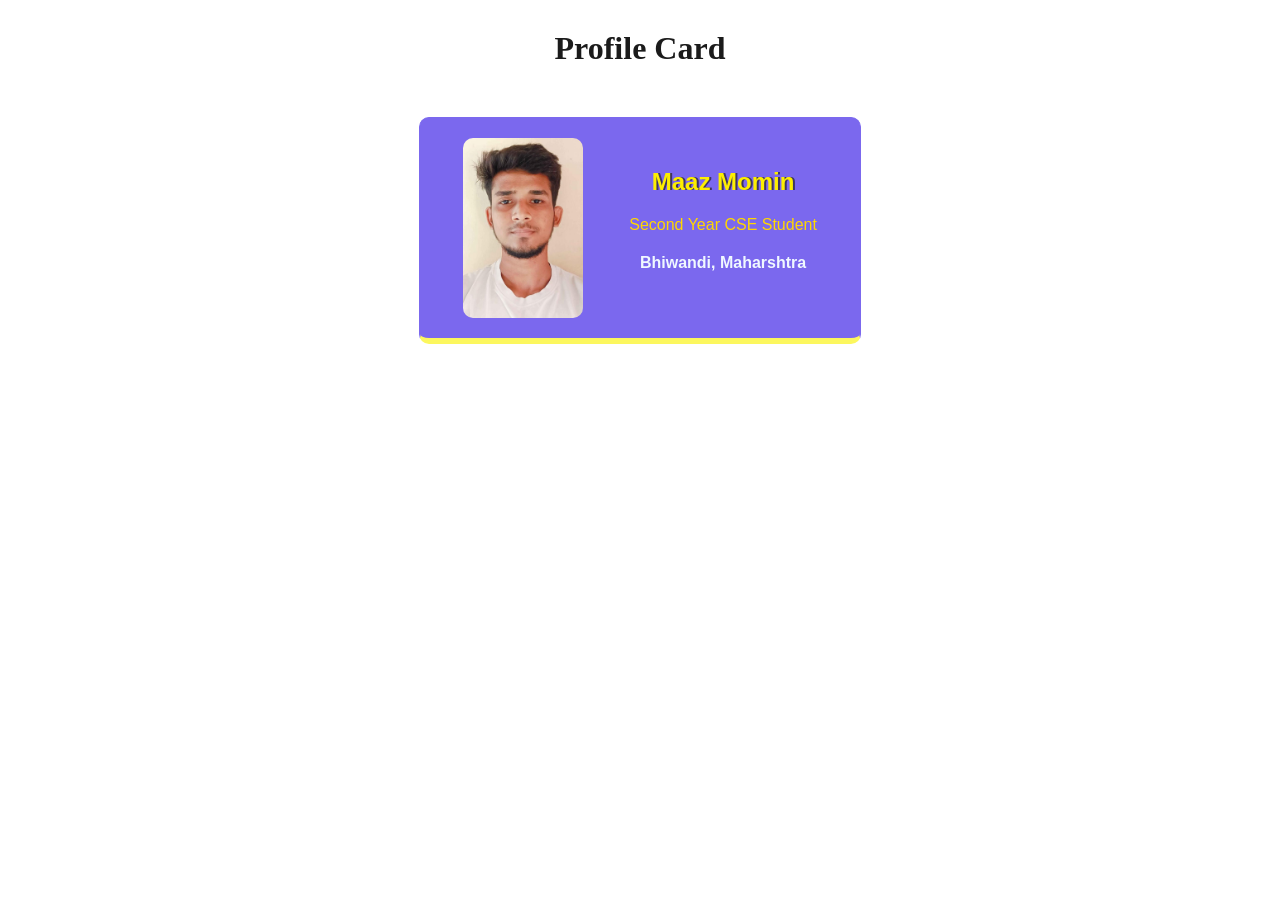
<file: index.html>
<!DOCTYPE html>
<html lang="en">
<head>
    <meta charset="UTF-8">
    <meta name="viewport" content="width=device-width, initial-scale=1.0">
    <title>Personal Business Card</title>
    <link rel="stylesheet" href="style.css">

</head>
<body>
    
    <div>
        <h1 class="topic">Profile Card </h1>
    </div>
    <div class="card">
        <img src="photoMe.jpg" alt="Maaz Momin Passport Size Pic" class="image">
        <div class="data">
            <h2 class="content">Maaz Momin</h2>
            <p class="content">Second Year CSE Student</p>
            <h4 class="add">Bhiwandi, Maharshtra</h>
        </div>
    </div>    
</body>
</html>
</file>
<file: style.css>
*{
    margin: 0;
    padding: 0;
}
.image{
    width: 120px;
    
    border-radius: 10px;
    
}
.card{
    border: 1px solid #7B68EE;
    width: 400px;
    display: flex;
    justify-content: space-around;
    margin: 0 auto;
    padding: 20px;
    background-color: #7B68EE;
    border-radius: 10px;
    border-bottom: 6px solid #FCF75E;
    
}
.data{
    margin-top: 30px;
    font-family: Verdana, Geneva, Tahoma, sans-serif;
    color: #FDEE00;
    text-align: center;
}
.content{
    margin-bottom:20px ;
}
.topic{
    text-align: center;
    font-family:Georgia, 'Times New Roman', Times, serif ;
    margin-bottom: 50px;
    margin-top: 30px;
    color: #1B1B1B;
    
}
.add{
    color: #F0F8FF;
}
p{
    color:#FFD700;
}
h2{
    text-shadow:2px 0px rgba(32, 29, 29, 0.677);
}
:hover.image{
    border-radius: 12px;
    border: 1px solid #FFEF00;

}
:hover.content{
    text-decoration: underline;
}
:hover.add{
    text-decoration: underline;
}
</file>
